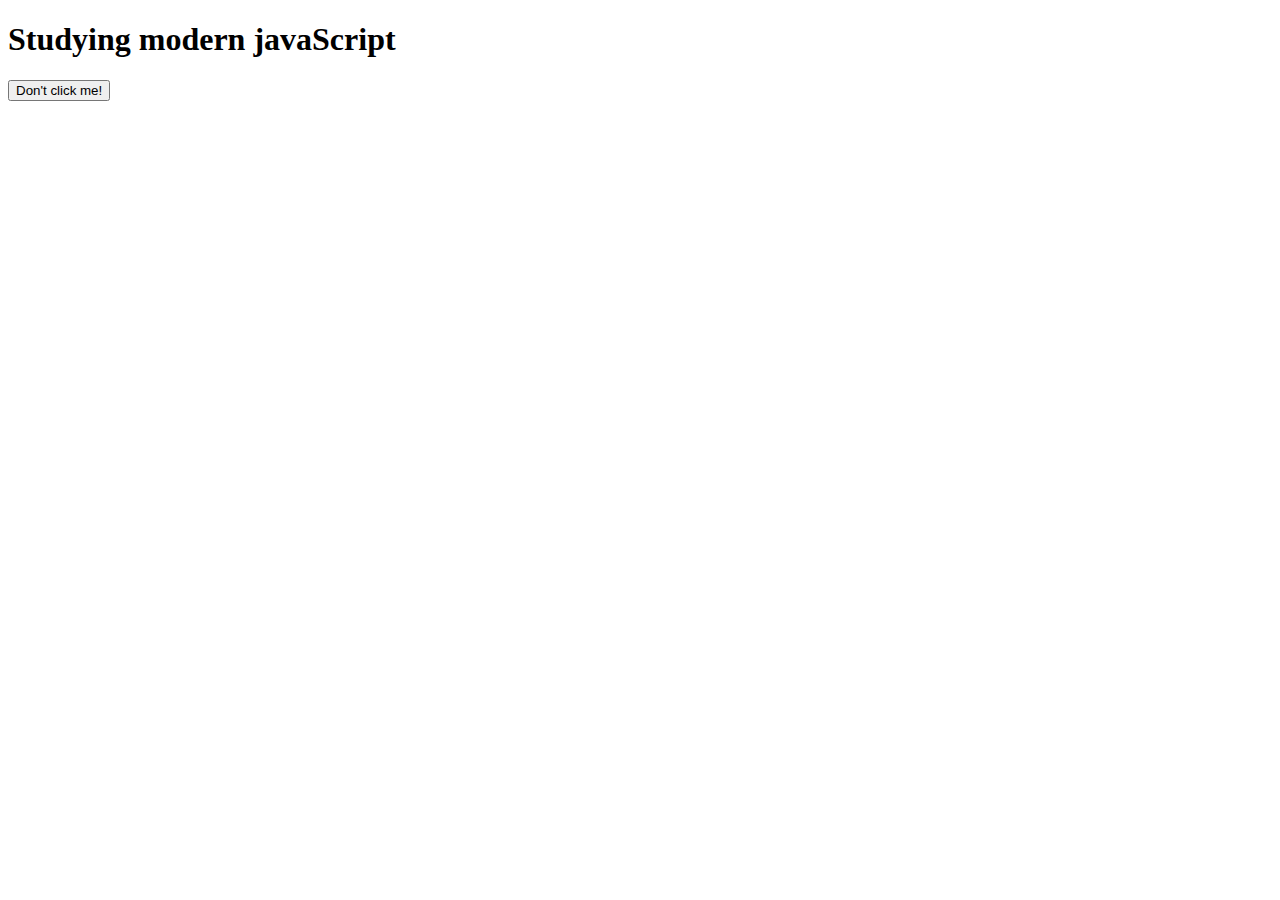
<file: index.html>
<!DOCTYPE html>
<html lang="en">
<head>
    <meta charset="UTF-8">
    <meta name="viewport" content="width=device-width, initial-scale=1.0">
    <title>Modern javaScript</title>
</head>
<body>
  
        <h1 id="a">Studying modern javaScript</h1>
        <button id="callBack">Don't click me!</button> 


    <script src="./HTTP_requests/XMLhttp_req.js"></script>
</body>
</html>
</file>
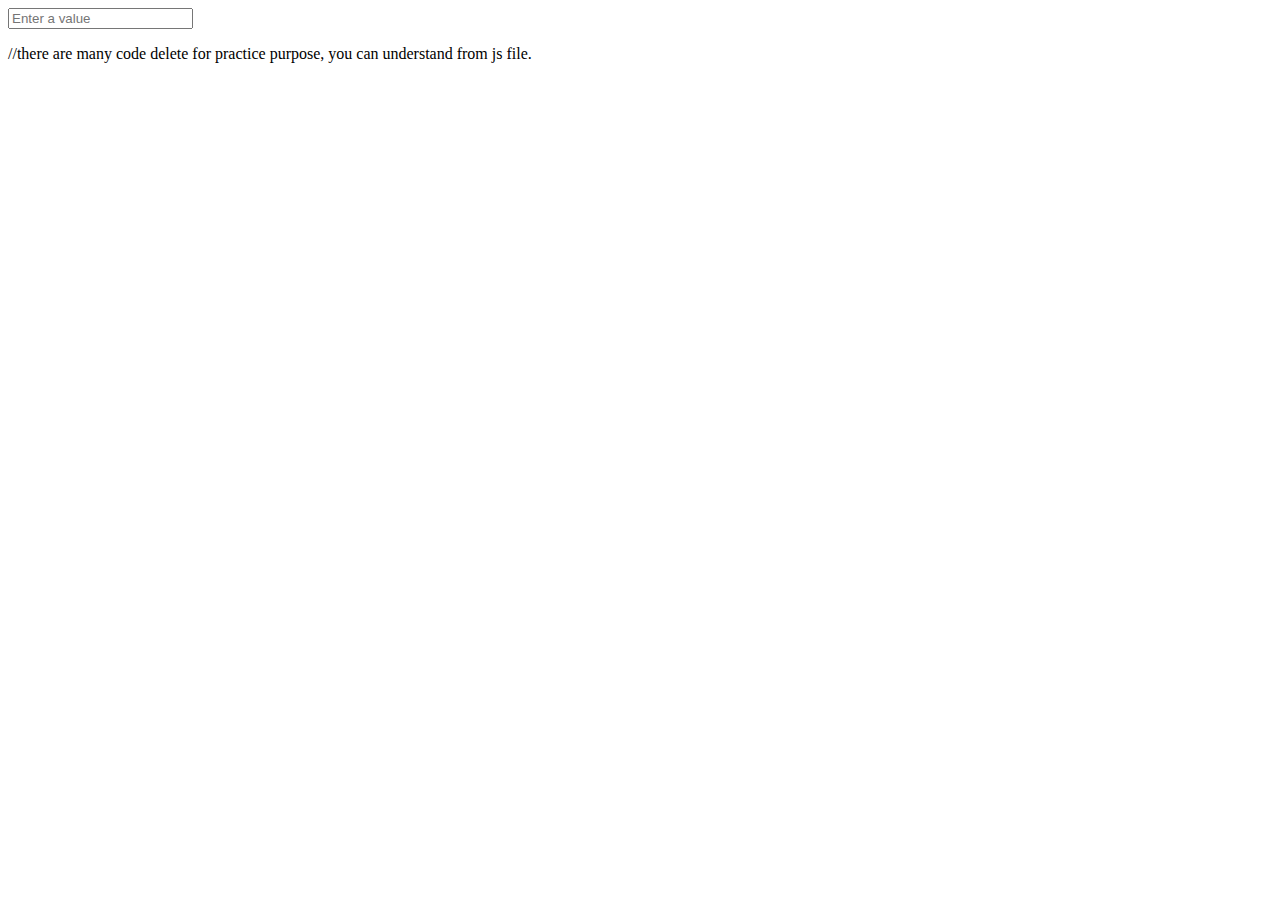
<file: DOM/index.html>
<!DOCTYPE html>
<html lang="en">
<head>
    <meta charset="UTF-8">
    <meta name="viewport" content="width=device-width, initial-scale=1.0">
    <link rel="stylesheet" href="style.css">
    <title>Learning DOM (Document Object Model)</title>
</head>
<body>

   <input type="text" id="addItemInput" placeholder="Enter a value"/>
   <ul id="itemUL"></ul>
    
    //there are many code delete for practice purpose, you can understand from js file.


    <!-- <img id="dog-photo" src="https://picsum.photos/id/237/600/300"/> -->
    <script src="event.js"></script>
</body>
</html>
</file>
<file: DOM/style.css>
/* h1 {
  color: purple;
  font-size: 60px;
} */
#dog-photo {
}

.special {
  color: teal;
  font-size: 30px;
  border: 1px solid teal;
  text-decoration: none;
}

button {
  position: absolute;
  top: 10px;
  left: 10px;
  height: 40px;
  width: 100px;
}

.box {
  height: 40px;
  width: 100px;
}
#boxes {
  display: flex;
  justify-content: center;
  align-items: center;
}
h1 {
  text-align: center;
}
</file>
